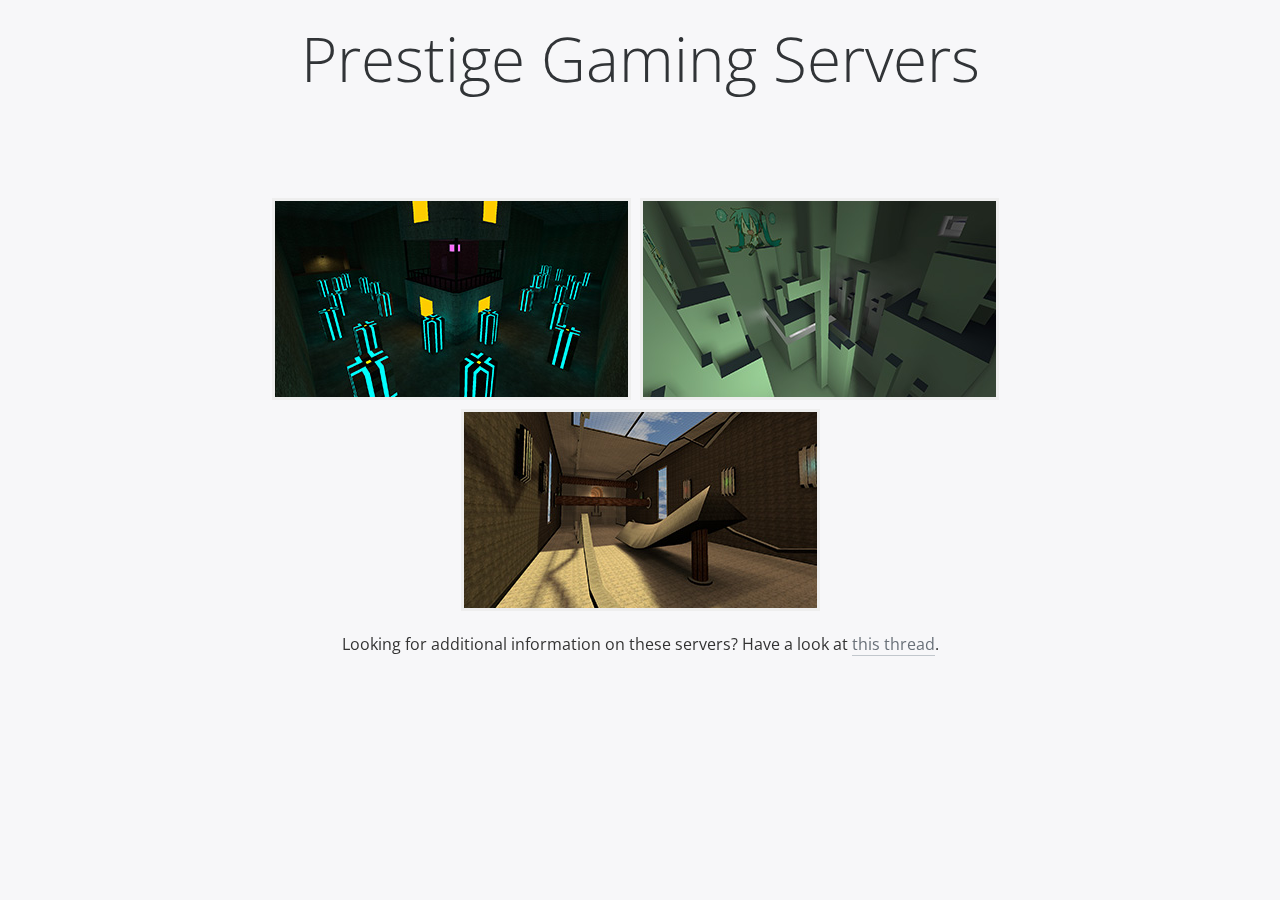
<file: web/PrestigeRecords/index.html>
<!DOCTYPE html>
<html class="no-js" lang="en">
<head>
	<meta charset="utf-8">
	<meta http-equiv="X-UA-Compatible" content="IE=edge,chrome=1">
	<title>Online Records | Prestige Gaming</title>
	
	<meta name="description" content="This page allows you to view records from the live servers online!">
	<meta name="keywords" content="Prestige, Gaming, Online, Records, Bunny, Hop, Skill, Surf, Website, Gaming, Community, Garry's, Mod, GMOD">
	<meta name="author" content="Gravious">
	<meta name="viewport" content="width=device-width,initial-scale=1">
	
	<link rel="shortcut icon" href="assets/favicon.ico">
	<link href="https://fonts.googleapis.com/css?family=Open+Sans:300,400" rel="stylesheet" type="text/css">
	<link href="assets/style.css" rel="stylesheet" type="text/css">
	
	<script src="https://ajax.googleapis.com/ajax/libs/jquery/2.1.4/jquery.min.js"></script>
</head>
<body class="fetching">
	<h2 class="title">Prestige Gaming Servers</h2>
	<div class="container offset clearfix">
		<div class="viewport floating">
			<a href="?server=bhopeasy">
				<span style="display: none;" class="fade">Easy <em>Bunny Hop</em></span>
				<img style="height: 225px; display: inline; left: -20px; top: -20px; width: 400px;" src="assets/easy.jpg" alt="Easy Bunny Hop">
			</a>
		</div>

		<div class="viewport floating">
			<a href="?server=bhophard">
				<span style="display: none;" class="fade">Hard <em>Bunny Hop</em></span>
				<img style="height: 225px; display: inline; left: -20px; top: -20px; width: 400px;" src="assets/hard.jpg" alt="Hard Bunny Hop">
			</a>
		</div>
	</div>

	<div class="container clearfix">
		<div class="viewport center">
			<a href="?server=surfmain">
				<span style="display: none;" class="fade">Skill Surf</span>
				<img style="height: 225px; display: inline; left: -20px; top: -20px; width: 400px;" src="assets/surf.jpg" alt="Skill Surf">
			</a>
		</div>
	</div>

	<center><br />Looking for additional information on these servers? Have a look at <a href="https://www.prestige-gaming.org/threads/21041/" target="_blank">this thread</a>.</center>

	<script src="assets/actions.js"></script>
</body>
</html>
</file>
<file: web/PrestigeRecords/assets/style.css>
::selection { background: #5f74a0; color: #fff; }
::-moz-selection { background: #5f74a0; color: #fff; }
::-webkit-selection { background: #5f74a0; color: #fff; }

* { -webkit-box-sizing: border-box; -moz-box-sizing: border-box; box-sizing: border-box; margin: 0; padding: 0; }
html {  -webkit-text-size-adjust: 100%; -ms-text-size-adjust: 100%; }
body { -webkit-backface-visibility: hidden; background-color: #f7f7f9; color: #333; font-family: 'Open Sans', 'Helvetica Neue', Helvetica, sans-serif; padding: 20px; }

h1 { color: #313437; font-size: 72px; font-weight: 400; line-height: 1; text-align: center; text-transform: uppercase; }
h2 { color: #313437; font-family: 'Open Sans', 'Helvetica Neue', Helvetica, sans-serif; font-size: 36px; font-weight: 100; line-height: 1; }

p { color: #6a7179; font-weight: 300; line-height: 1.75; margin-bottom: 25px; }
ol, ul { margin-left: 25px; }
li { color: #6a7179; font-weight: 300; line-height: 2; }

a { -webkit-transition: all 0.3s ease; -moz-transition: all 0.3s ease; -ms-transition: all 0.3s ease; -o-transition: all 0.3s ease; transition: all 0.3s ease; border-bottom: 1px solid #c1c7cd; color: #6a7179; position: relative; text-decoration: none; }
a:hover { -webkit-transition: all 0.3s ease; -moz-transition: all 0.3s ease; -ms-transition: all 0.3s ease; -o-transition: all 0.3s ease; transition: all 0.3s ease; border-bottom: 1px solid #93b8ca; color: #93b8ca; }
a img { display: block; }
a.loadlink { margin-right: 20px; }

strong { font-weight: bold; }
code { display: block; font-size: 14px; }

h2.title { font-size: 62px; line-height: 1.25; margin-bottom: 50px; text-align: center; cursor: pointer; }
h3.title { font-size: 28px; font-weight: 400; margin-bottom: 5px; }
div.subtitle { background-color: #c1c7cd; content: ""; display: block; height: 1px; margin: 50px auto 50px auto; width: auto; }
div.subtitle span { font-size: 12px; position: relative; top: -26px; }

.clear { clear: both; }
.clearfix { display: block; }
.clearfix:after { content: "."; display: block; clear: both; visibility: hidden; line-height: 0; height: 0; }

.container { margin: 0 auto; width: 736px; }
.container.offset { margin-top: 100px; }

.viewport { border: 3px solid #eee; overflow: hidden; height: 202px; width: 359px; }
.viewport.floating { float: left; position: relative; margin: 0 9px 9px 0; }
.viewport.center { margin: 0 auto; }
.viewport a { display: block; position: relative; }
.viewport a img { height: 225px; left: -10px; position: relative; top: -10px; width: 400px; }
.viewport a span { display: none; font-size: 3.0em; font-weight: bold; height: 100%; padding-top: 60px; position: absolute; text-align: center; text-decoration: none; width: 100%; z-index: 100; }
.viewport a span em { display: block; font-size: 0.45em; font-weight: normal; }

.fade { background-color: rgba(15, 15, 15, 0.6); color: #fff; text-shadow: #000 0px 0px 20px; }
.fade em { color: #ccc; }
.table-cont { margin: 0 auto; width: 100%; overflow: auto; }

.footer { margin-top: 100px; }
.fetching { display: none; }

table { border-collapse: collapse; border-spacing: 0; }
table.table-fill { background: white; border-radius: 3px; border-collapse: collapse; height: auto; margin: auto; max-width: 600px; padding: 5px; width: 100%; box-shadow: 0 5px 10px rgba(0, 0, 0, 0.1); animation: float 5s infinite; }

th { color: #D5DDE5; background: #1b1e24; border-bottom: 4px solid #9ea7af; border-right: 1px solid #343a45; font-size: 18px; font-weight: 100; padding: 12px; text-align: left; cursor: pointer; text-shadow: 0 1px 1px rgba(0, 0, 0, 0.1); vertical-align: middle; }
th:first-child { border-top-left-radius: 3px; }
th:last-child { border-top-right-radius: 3px; border-right: none; }

th.headerSortUp span:after { content: "Descending"; display: block; position: relative; top: 5px; font-size: 11px; }
th.headerSortDown span:after { content: "Ascending"; display: block; position: relative; top: 5px; font-size: 11px; }

tr { border-top: 1px solid #C1C3D1; border-bottom: 1px solid #C1C3D1; color: #666B85; font-size: 16px; font-weight: normal; text-shadow: 0 1px 1px rgba(255, 255, 255, 0.1); }
tr td a { transition-property: none; -o-transition-property: none; -webkit-transition-property: none; -moz-transition-property: none; }
tr:hover td { background: #4E5066; color: #FFFFFF; border-top: 1px solid #22262e; border-bottom: 1px solid #22262e; }
tr:hover td a { color: #FFFFFF; transition-property: none; -o-transition-property: none; -webkit-transition-property: none; -moz-transition-property: none; }

tr:first-child { border-top: none; }
tr:last-child { border-bottom: none; }

tr:nth-child(odd) td { background: #EBEBEB; }
tr:nth-child(odd):hover td { background: #4E5066; }

tr:last-child td:first-child { border-bottom-left-radius: 3px; }
tr:last-child td:last-child { border-bottom-right-radius: 3px; }

td { background:#FFFFFF; padding: 5px 10px 5px 10px; text-align: left; vertical-align: middle; font-weight: 300; font-size: 18px; text-shadow: -1px -1px 1px rgba(0, 0, 0, 0.1); border-right: 1px solid #C1C3D1; }
td:last-child { border-right: 0px; }

.loading { position: fixed; z-index: 999; height: 2em; width: 2em; overflow: show; margin: 0 auto; top: 300px; left: 0; bottom: 0; right: 0; }
.loading:before { content: ''; display: block; position: fixed; top: 0; left: 0; width: 100%; height: 100%; }
.loading:not(:required) { font: 0/0 a; color: transparent; text-shadow: none; background-color: transparent; border: 0; }
.loading:not(:required):after { content: ''; display: block; font-size: 10px; width: 1em; height: 1em; margin-top: -0.5em; -webkit-animation: spinner 1500ms infinite linear; -moz-animation: spinner 1500ms infinite linear; -ms-animation: spinner 1500ms infinite linear; -o-animation: spinner 1500ms infinite linear; animation: spinner 1500ms infinite linear; border-radius: 0.5em; -webkit-box-shadow: rgba(0, 0, 0, 0.75) 1.5em 0 0 0, rgba(0, 0, 0, 0.75) 1.1em 1.1em 0 0, rgba(0, 0, 0, 0.75) 0 1.5em 0 0, rgba(0, 0, 0, 0.75) -1.1em 1.1em 0 0, rgba(0, 0, 0, 0.5) -1.5em 0 0 0, rgba(0, 0, 0, 0.5) -1.1em -1.1em 0 0, rgba(0, 0, 0, 0.75) 0 -1.5em 0 0, rgba(0, 0, 0, 0.75) 1.1em -1.1em 0 0; box-shadow: rgba(0, 0, 0, 0.75) 1.5em 0 0 0, rgba(0, 0, 0, 0.75) 1.1em 1.1em 0 0, rgba(0, 0, 0, 0.75) 0 1.5em 0 0, rgba(0, 0, 0, 0.75) -1.1em 1.1em 0 0, rgba(0, 0, 0, 0.75) -1.5em 0 0 0, rgba(0, 0, 0, 0.75) -1.1em -1.1em 0 0, rgba(0, 0, 0, 0.75) 0 -1.5em 0 0, rgba(0, 0, 0, 0.75) 1.1em -1.1em 0 0; }

@-webkit-keyframes spinner { 0% { -webkit-transform: rotate(0deg); -moz-transform: rotate(0deg); -ms-transform: rotate(0deg); -o-transform: rotate(0deg); transform: rotate(0deg); } 100% { -webkit-transform: rotate(360deg); -moz-transform: rotate(360deg); -ms-transform: rotate(360deg); -o-transform: rotate(360deg); transform: rotate(360deg); } }
@-moz-keyframes spinner { 0% { -webkit-transform: rotate(0deg); -moz-transform: rotate(0deg); -ms-transform: rotate(0deg); -o-transform: rotate(0deg); transform: rotate(0deg); } 100% { -webkit-transform: rotate(360deg); -moz-transform: rotate(360deg); -ms-transform: rotate(360deg); -o-transform: rotate(360deg); transform: rotate(360deg); } }
@-o-keyframes spinner { 0% { -webkit-transform: rotate(0deg); -moz-transform: rotate(0deg); -ms-transform: rotate(0deg); -o-transform: rotate(0deg); transform: rotate(0deg); } 100% { -webkit-transform: rotate(360deg); -moz-transform: rotate(360deg); -ms-transform: rotate(360deg); -o-transform: rotate(360deg); transform: rotate(360deg); } }
@keyframes spinner { 0% { -webkit-transform: rotate(0deg); -moz-transform: rotate(0deg); -ms-transform: rotate(0deg); -o-transform: rotate(0deg); transform: rotate(0deg); } 100% { -webkit-transform: rotate(360deg); -moz-transform: rotate(360deg); -ms-transform: rotate(360deg); -o-transform: rotate(360deg); transform: rotate(360deg); } }

@media (min-width: 921px) and (max-width: 1100px) {
	.table-cont { margin: 0 auto; width: 921px; overflow: auto; }
}

@media (min-width: 0px) and (max-width: 920px) {
	.table-cont { margin: 0 auto; width: 600px; overflow: auto; }
}
</file>
